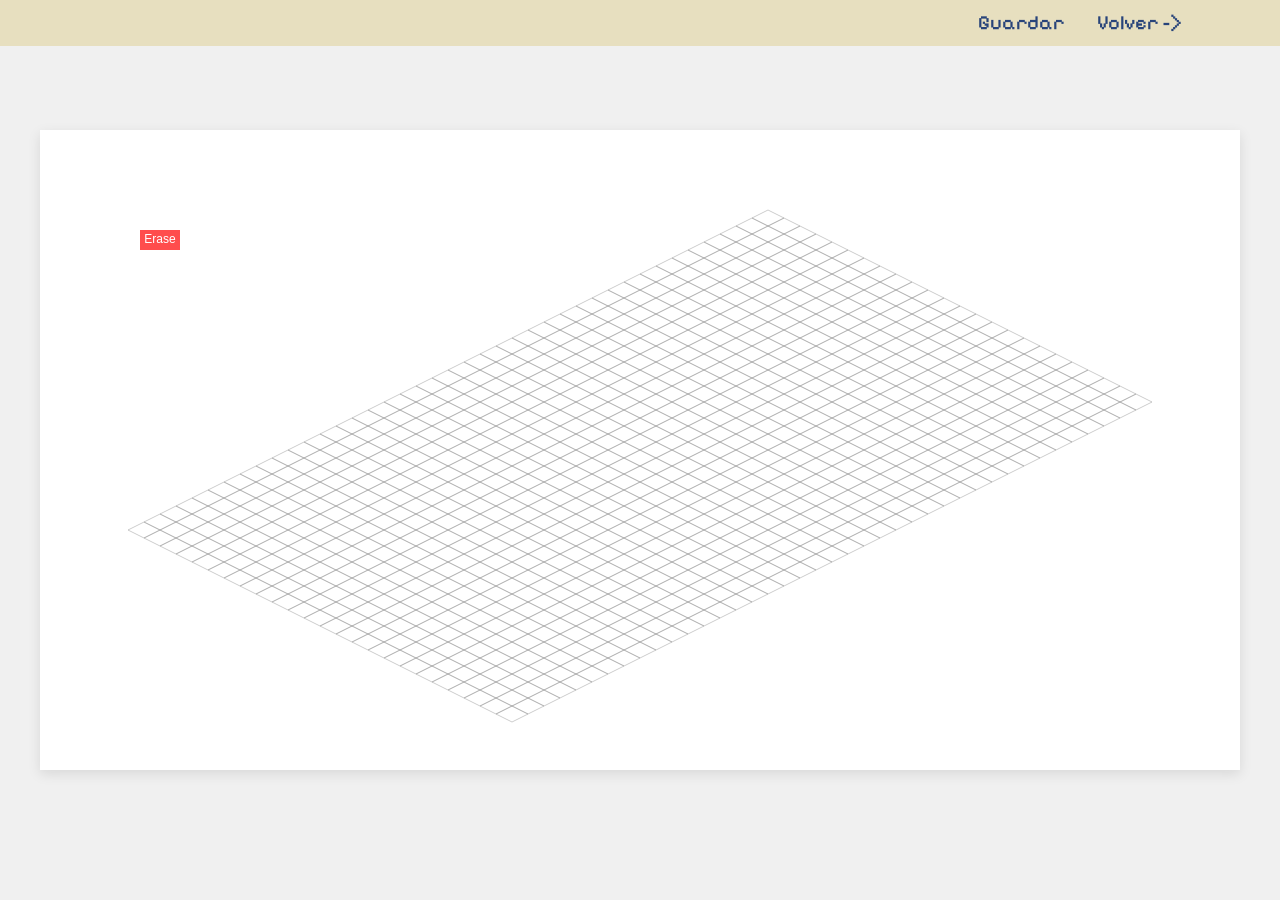
<file: designer.html>
<!DOCTYPE html>
<html lang="en">
<head>
    <meta charset="UTF-8">
    <meta name="viewport" content="width=device-width, initial-scale=1.0">
    <title>Micronauts - Exploring the Micro World</title>
    <link href="https://cdn.jsdelivr.net/npm/bootstrap@5.3.0-alpha1/dist/css/bootstrap.min.css" rel="stylesheet">
    <link rel="stylesheet" href="https://cdnjs.cloudflare.com/ajax/libs/font-awesome/6.0.0/css/all.min.css">
    <link href="https://cdn.jsdelivr.net/npm/bootstrap@5.3.3/dist/css/bootstrap.min.css" rel="stylesheet" integrity="sha384-QWTKZyjpPEjISv5WaRU9OFeRpok6YctnYmDr5pNlyT2bRjXh0JMhjY6hW+ALEwIH" crossorigin="anonymous">
    <link href="https://fonts.googleapis.com/css2?family=Pixelify+Sans:wght@400..700&display=swap" rel="stylesheet">
    <link rel="stylesheet" href="css/style.css">
    <style>
        body { background-color: #f0f0f0; display: grid; place-items: center; min-height: 100vh; }
        canvas { background-color: #fff; box-shadow: 0 4px 12px rgba(0,0,0,0.1); }
    </style>
</head>
<body>
    <!-- Navigation -->
    <nav class="navbar navbar-expand-lg navbar-dark fixed-top">
        <div class="container">
            <button class="navbar-toggler" type="button" data-bs-toggle="collapse" data-bs-target="#navbarNav">
                <span class="navbar-toggler-icon"></span>
            </button>
            <div class="collapse navbar-collapse" id="navbarNav">
                <ul class="navbar-nav ms-auto">
                    <li class="nav-item">
                        <a class="nav-link" href="#">Guardar</a>
                    </li>
                    <li class="nav-item">
                        <a class="nav-link" href="index.html">Volver -></a>
                    </li>
                </ul>
            </div>
        </div>
    </nav>
    <canvas id="garden-canvas" width="1200" height="640"></canvas>
    <script src="js/designer.js"></script>
</body>
</html>
</file>
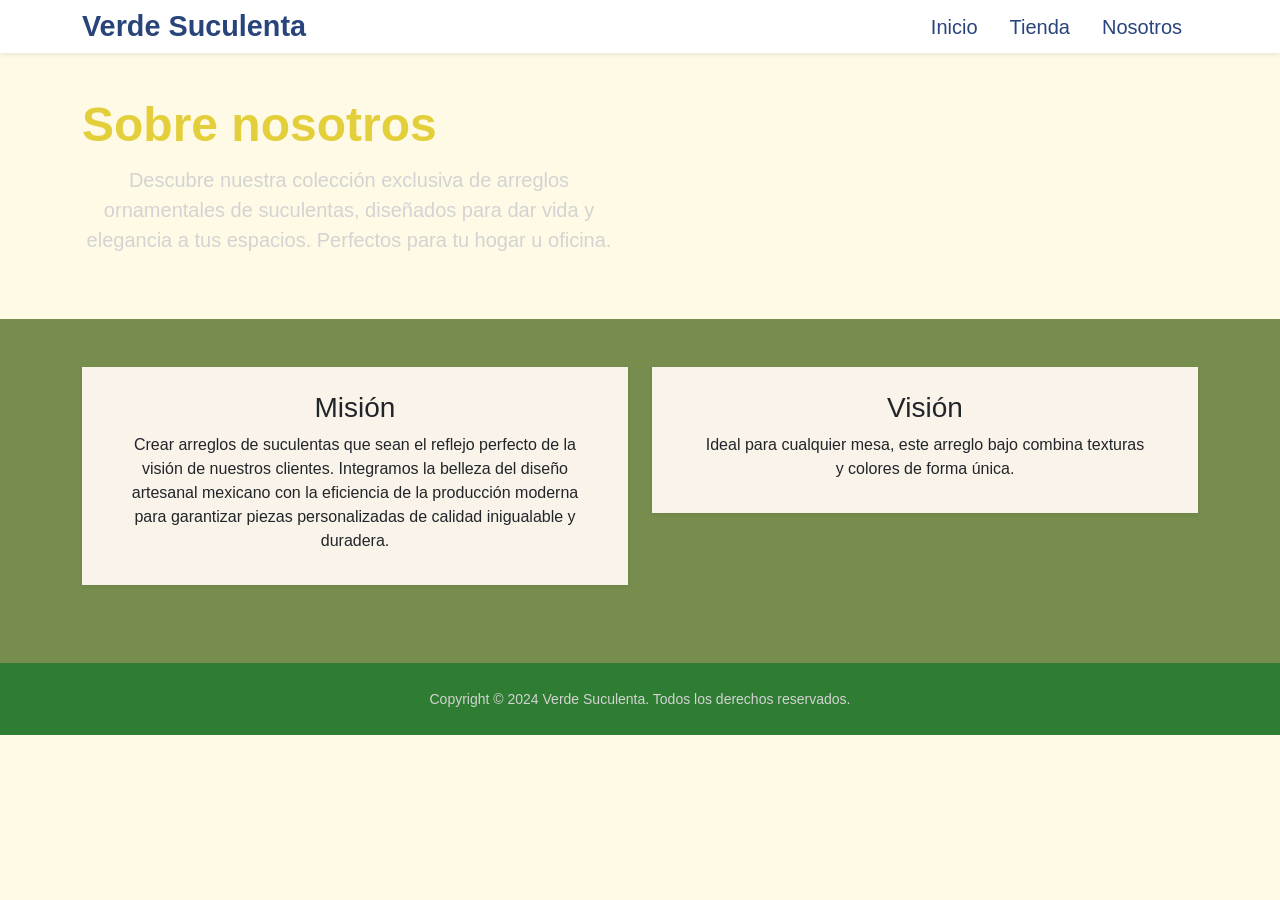
<file: nosotros.html>
<!doctype html>
<html lang="es">
<head>
    <meta charset="utf-8">
    <meta name="viewport" content="width=device-width, initial-scale=1">

    <link href="https://cdn.jsdelivr.net/npm/bootstrap@5.3.3/dist/css/bootstrap.min.css" rel="stylesheet" integrity="sha384-QWTKZyjpPEjISv5WaRU9OFeRpok6YctnYmDr5pNlyT2bRjXh0JMhjY6hW+ALEwIH" crossorigin="anonymous">

    <link rel="stylesheet" href="css/style.css">

    <title>Verde Suculenta - Arreglos Ornamentales</title>
</head>
<body>
  <header>
    <nav class="navbar navbar-expand-lg navbar-light bg-white shadow-sm">
        <div class="container">
            <a class="navbar-brand" href="index.html">
                <span class="fw-bold text-primary">Verde Suculenta</span>
            </a>
            <button class="navbar-toggler" type="button" data-bs-toggle="collapse" data-bs-target="#navbarNav" aria-controls="navbarNav" aria-expanded="false" aria-label="Toggle navigation">
                <span class="navbar-toggler-icon"></span>
            </button>
            <div class="collapse navbar-collapse" id="navbarNav">
                <ul class="navbar-nav ms-auto">
                    <li class="nav-item">
                        <a class="nav-link"  href="index.html">Inicio</a>
                    </li>
                    <li class="nav-item">
                        <a class="nav-link" href="tienda.html">Tienda</a>
                    </li>
                    <li class="nav-item">
                        <a class="nav-link active" aria-current="page" href="nosotros.html">Nosotros</a>
                    </li>
                </ul>
            </div>
        </div>
    </nav>
</header>
<main>
    <div class="container custom-bg">
        <div class="row flex-lg-row-reverse align-items-center g-5 py-5">
            <div class="col-10 col-sm-8 col-lg-6">
            </div>
            <div class="col-lg-6">
                <h1 class="display-5 fw-bold lh-1 mb-3 text-custom">Sobre nosotros</h1>
                <p class="lead text-white">Descubre nuestra colección exclusiva de arreglos ornamentales de suculentas, diseñados para dar vida y elegancia a tus espacios. Perfectos para tu hogar u oficina.</p>
            </div>
        </div>
    </div>
    <div class="album py-5" style="background-color: rgb(118, 141, 78);">
    <div class="container">
        <div class="row row-cols-1 row-cols-sm-2">
            <div class="col">
                <div class="card shadow-sm rounded-0 border-0 misvis">
                    <div class="card-body">
                        <h3 class="card-title text-center">Misión</h3>
                        <p class="card-text">Crear arreglos de suculentas que sean el reflejo perfecto de la visión de nuestros clientes. Integramos la belleza del diseño artesanal mexicano con la eficiencia de la producción moderna para garantizar piezas personalizadas de calidad inigualable y duradera.</p>
                    </div>
                </div>
            </div>
            <div class="col">
                <div class="card shadow-sm rounded-0 border-0 misvis">
                    <div class="card-body">
                        <h3 class="card-title text-center">Visión</h3>
                        <p class="card-text">Ideal para cualquier mesa, este arreglo bajo combina texturas y colores de forma única.</p>
                    </div>
                </div>
            </div>
        </div>
    </div>
</div>
</main>
<footer class="py-4 mt-auto" style="background-color: var(--succulent-green-dark);">
    <div class="container text-center text-white">
        <small>Copyright &copy; 2024 Verde Suculenta. Todos los derechos reservados.</small>
        </div>
</footer>
    <script src="https://cdn.jsdelivr.net/npm/bootstrap@5.3.3/dist/js/bootstrap.bundle.min.js" integrity="sha384-YvpcrYf0tY3lHB60NNkmXc5s9fDVZLESaAA55NDzOxhy9GkcIdslK1eN7N6jIeHz" crossorigin="anonymous"></script>
</body>
</html>
</file>
<file: css/style.css>
/*
 * Paleta de Colores y Estilos Globales para Verde Suculenta
 */

/* 1. Definición de la paleta de colores como variables CSS */
:root {
    --primary-color: rgb(255, 250, 229);
    --secondary-color: #3498db;
    --accent-color: #e74c3c;
    --light-color: rgb(231, 223, 191);
    --dark-color: rgb(40, 68, 122);
    --succulent-green-dark: #2E7D32;   /* Verde oscuro para texto, pie de página */
    --succulent-green-medium: #4CAF50; /* Verde medio para botones, enlaces, acentos */
    --succulent-green-light: #C8E6C9;  /* Verde claro para fondos, resaltados */
    --off-white: #F8F9FA;              /* Blanco roto para el fondo principal */
    --text-muted: #6c757d;             /* Gris para texto secundario */
    --brownish: rgb(145, 135, 130)
}
/* 2. Estilos globales y sobreescrituras de Bootstrap */
body {
    font-family: "Pixelify Sans", sans-serif;
    background-color: var(--primary-color);
    scroll-behavior: smooth;
}

/* Sobreescritura de los colores primarios de Bootstrap */
.btn-primary {
    background-color: var(--succulent-green-medium);
    border-color: var(--succulent-green-medium);
}

.btn-primary:hover {
    background-color: var(--succulent-green-dark);
    border-color: var(--succulent-green-dark);
}

.text-primary {
    color: rgb(40, 68, 122)!important;
}

.text-custom{
    color: rgb(227, 207, 59)!important;
}

.text-white{
    color: lightgray!important;
}

a {
    color: var(--succulent-green-medium);
}

a:hover {
    color: var(--succulent-green-dark);
}
.carousel-inner{
  background-size: cover;
  background-position: center;
  background-repeat: no-repeat;
  position: relative;
  margin-left: 0rem;
  margin-right: 0rem;
  max-width: 1660px;
  max-height: 1080px;
}

.misvis{
    background-color: rgb(250, 243, 234);
    padding-top: 0.5rem;
    padding-bottom: 1rem;
    padding-left: 2rem;
    padding-right: 2rem;
    text-align: center;
}

.icon-container {
            width: 64px;
            height: 64px;
            margin-left:25%;
            display: flex;
            align-items: center;
            justify-content: center;
            border-radius: 6px;
        }

.card:hover {
            transform: translateY(-5px);
        }

.feature-icon {
            font-size: 2.5rem;
            color: #28a745;
            margin-bottom: 1rem;
        }

.navbar{
    background-color: rgb(255, 250, 229);
}

.nav-item{
    font-size: 20px;
}
.navbar {
    background-color: var(--light-color);
    padding: 0 0 0 0;
    transition: all 0.3s ease;
}

.navbar-brand {
    font-weight: 700;
    font-size: 1.8rem;
    color: var(--light-color) !important;
}

.nav-link {
    color: var(--dark-color) !important;
    font-weight: 500;
    margin: 0 0.5rem;
    transition: color 0.3s ease;
}

.nav-link:hover {
    color: var(--secondary-color) !important;
}   
.hero-section {
    padding: 100px 0 50px;
    background-image: url("../images/placeholder.png");
    background-size: cover;
    background-position: center;
    color: white;
    text-align: center;
    position: relative;
    max-height: 10%;
}

.hero-section::before {
  content: '';
  position: absolute;
  top: 0;
  left: 0;
  right: 0;
  bottom: 0;
  background: rgba(0, 0, 0, 0.5); /* Adjust opacity as needed */
  z-index: 1;
}

/* Make sure content stays above the overlay */
.hero-section > * {
  position: relative;
  z-index: 2;
}

.carousel-item {
    height: 500px;
    background-size: cover;
    background-position: center;
}

.carousel-caption {
    background: rgba(0, 0, 0, 0.6);
    border-radius: 10px;
    padding: 20px;
}

.section-title {
    position: relative;
    margin-bottom: 2rem;
    padding-bottom: 0.5rem;
    text-align: center;
}

.section-title:after {
    content: '';
    position: absolute;
    bottom: 0;
    left: 50%;
    transform: translateX(-50%);
    width: 80px;
    height: 3px;
    background-color: var(--secondary-color);
}

.mission-section {
    padding: 80px 0;
    background-color: var(--primary-color);
}

.shop-section, .designer-section {
    padding: 80px 0;
    background-color: var(--off-white);
}

.card {
    border: none;
    box-shadow: 0 5px 15px rgba(0, 0, 0, 0.1);
    transition: transform 0.3s ease;
    margin-bottom: 30px;
}

.card:hover {
    transform: translateY(-10px);
}

.btn-primary {
    background-color: var(--secondary-color);
    border-color: var(--secondary-color);
    padding: 10px 25px;
    font-weight: 600;
}

.btn-primary:hover {
    background-color: var(--primary-color);
    border-color: var(--primary-color);
}

.footer {
    background-color: var(--dark-color);
    color: var(--light-color);
    padding: 60px 0 30px;
}

.footer h5 {
    margin-bottom: 1.5rem;
    position: relative;
    padding-bottom: 0.5rem;
}

.footer h5:after {
    content: '';
    position: absolute;
    bottom: 0;
    left: 0;
    width: 40px;
    height: 2px;
    background-color: var(--secondary-color);
}

.footer-links a {
    color: var(--light-color);
    text-decoration: none;
    display: block;
    margin-bottom: 0.5rem;
    transition: color 0.3s ease;
}

.footer-links a:hover {
    color: var(--secondary-color);
}

.social-icons a {
    display: inline-block;
    width: 40px;
    height: 40px;
    background-color: rgba(255, 255, 255, 0.1);
    border-radius: 50%;
    text-align: center;
    line-height: 40px;
    margin-right: 10px;
    transition: all 0.3s ease;
}

.social-icons a:hover {
    background-color: var(--secondary-color);
    transform: translateY(-5px);
}

.copyright {
    border-top: 1px solid rgba(255, 255, 255, 0.1);
    padding-top: 20px;
    margin-top: 40px;
    text-align: center;
}

@media (max-width: 768px) {
    .carousel-item {
        height: 300px;
    }
    
    .hero-section h1 {
        font-size: 2rem;
    }
    .hero-section h2{
        font-size: 1.5rem;
    }
}

.lead{
    text-align: center;
}
</file>
